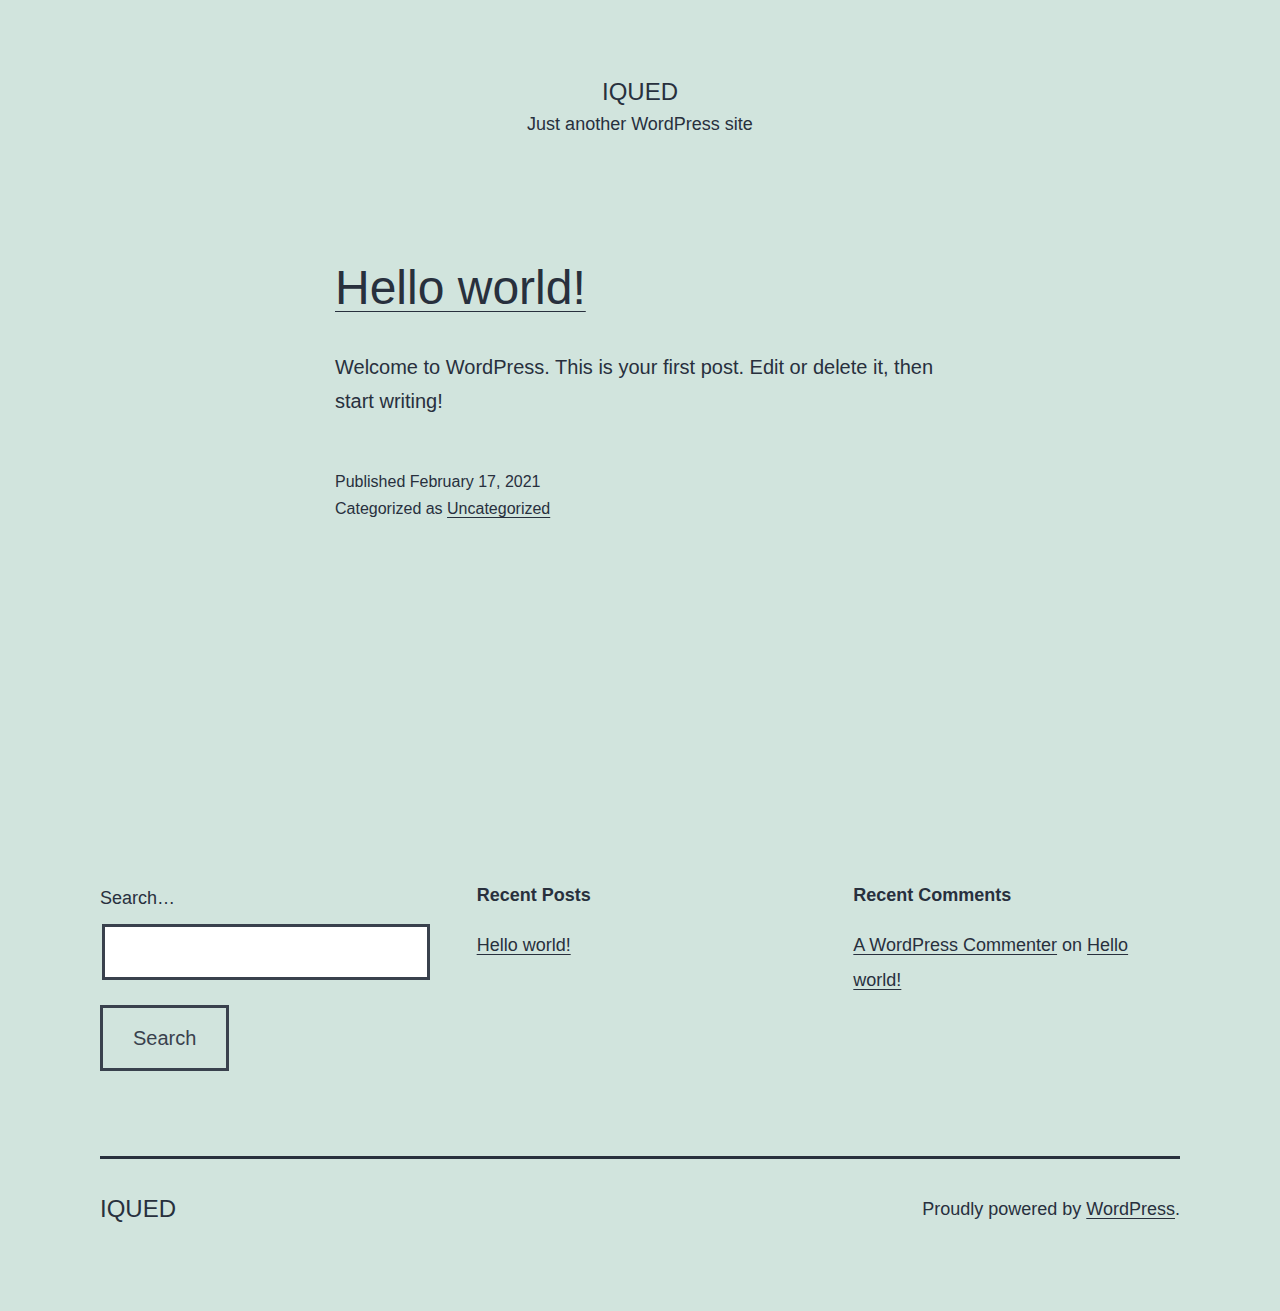
<file: index.html>
<!DOCTYPE html>
<html lang="en-US">
<head>
	<meta charset="UTF-8">
	<meta name="viewport" content="width=device-width, initial-scale=1">
	<title>IQUED &#8211; Just another WordPress site</title>
<link rel="dns-prefetch" href="//s.w.org">
<link rel="alternate" type="application/rss+xml" title="IQUED &raquo; Feed" href="http://iqead.github.io/iqead/feed/">
<link rel="alternate" type="application/rss+xml" title="IQUED &raquo; Comments Feed" href="http://iqead.github.io/iqead/comments/feed/">
		<script>
			window._wpemojiSettings = {"baseUrl":"https:\/\/s.w.org\/images\/core\/emoji\/13.0.1\/72x72\/","ext":".png","svgUrl":"https:\/\/s.w.org\/images\/core\/emoji\/13.0.1\/svg\/","svgExt":".svg","source":{"concatemoji":"http:\/\/iqead.github.io\/iqead\/wp-includes\/js\/wp-emoji-release.min.js?ver=5.6.1"}};
			!function(e,a,t){var n,r,o,i=a.createElement("canvas"),p=i.getContext&&i.getContext("2d");function s(e,t){var a=String.fromCharCode;p.clearRect(0,0,i.width,i.height),p.fillText(a.apply(this,e),0,0);e=i.toDataURL();return p.clearRect(0,0,i.width,i.height),p.fillText(a.apply(this,t),0,0),e===i.toDataURL()}function c(e){var t=a.createElement("script");t.src=e,t.defer=t.type="text/javascript",a.getElementsByTagName("head")[0].appendChild(t)}for(o=Array("flag","emoji"),t.supports={everything:!0,everythingExceptFlag:!0},r=0;r<o.length;r++)t.supports[o[r]]=function(e){if(!p||!p.fillText)return!1;switch(p.textBaseline="top",p.font="600 32px Arial",e){case"flag":return s([127987,65039,8205,9895,65039],[127987,65039,8203,9895,65039])?!1:!s([55356,56826,55356,56819],[55356,56826,8203,55356,56819])&&!s([55356,57332,56128,56423,56128,56418,56128,56421,56128,56430,56128,56423,56128,56447],[55356,57332,8203,56128,56423,8203,56128,56418,8203,56128,56421,8203,56128,56430,8203,56128,56423,8203,56128,56447]);case"emoji":return!s([55357,56424,8205,55356,57212],[55357,56424,8203,55356,57212])}return!1}(o[r]),t.supports.everything=t.supports.everything&&t.supports[o[r]],"flag"!==o[r]&&(t.supports.everythingExceptFlag=t.supports.everythingExceptFlag&&t.supports[o[r]]);t.supports.everythingExceptFlag=t.supports.everythingExceptFlag&&!t.supports.flag,t.DOMReady=!1,t.readyCallback=function(){t.DOMReady=!0},t.supports.everything||(n=function(){t.readyCallback()},a.addEventListener?(a.addEventListener("DOMContentLoaded",n,!1),e.addEventListener("load",n,!1)):(e.attachEvent("onload",n),a.attachEvent("onreadystatechange",function(){"complete"===a.readyState&&t.readyCallback()})),(n=t.source||{}).concatemoji?c(n.concatemoji):n.wpemoji&&n.twemoji&&(c(n.twemoji),c(n.wpemoji)))}(window,document,window._wpemojiSettings);
		</script>
		<style>img.wp-smiley,
img.emoji {
	display: inline !important;
	border: none !important;
	box-shadow: none !important;
	height: 1em !important;
	width: 1em !important;
	margin: 0 .07em !important;
	vertical-align: -0.1em !important;
	background: none !important;
	padding: 0 !important;
}</style>
	<link rel="stylesheet" id="wp-block-library-css" href="http://iqead.github.io/iqead/wp-includes/css/dist/block-library/style.min.css?ver=5.6.1" media="all">
<link rel="stylesheet" id="wp-block-library-theme-css" href="http://iqead.github.io/iqead/wp-includes/css/dist/block-library/theme.min.css?ver=5.6.1" media="all">
<link rel="stylesheet" id="twenty-twenty-one-style-css" href="http://iqead.github.io/iqead/wp-content/themes/twentytwentyone/style.css?ver=1.1" media="all">
<link rel="stylesheet" id="twenty-twenty-one-print-style-css" href="http://iqead.github.io/iqead/wp-content/themes/twentytwentyone/assets/css/print.css?ver=1.1" media="print">
<link rel="https://api.w.org/" href="http://iqead.github.io/iqead/wp-json/">
<link rel="EditURI" type="application/rsd+xml" title="RSD" href="http://iqead.github.io/iqead/xmlrpc.php?rsd">
<link rel="wlwmanifest" type="application/wlwmanifest+xml" href="http://iqead.github.io/iqead/wp-includes/wlwmanifest.xml"> 
<meta name="generator" content="WordPress 5.6.1">
<style>.recentcomments a{display:inline !important;padding:0 !important;margin:0 !important;}</style>
</head>

<body class="home blog wp-embed-responsive is-light-theme no-js hfeed">
<div id="page" class="site">
	<a class="skip-link screen-reader-text" href="#content">Skip to content</a>

	
<header id="masthead" class="site-header has-title-and-tagline" role="banner">

	

<div class="site-branding">

	
						<h1 class="site-title">IQUED</h1>
			
			<p class="site-description">
			Just another WordPress site		</p>
	</div>
<!-- .site-branding -->
	

</header><!-- #masthead -->

	<div id="content" class="site-content">
		<div id="primary" class="content-area">
			<main id="main" class="site-main" role="main">

<article id="post-1" class="post-1 post type-post status-publish format-standard hentry category-uncategorized entry">

	
<header class="entry-header">
	<h2 class="entry-title default-max-width"><a href="http://iqead.github.io/iqead/2021/02/17/hello-world/">Hello world!</a></h2></header><!-- .entry-header -->

	<div class="entry-content">
		<p>Welcome to WordPress. This is your first post. Edit or delete it, then start writing!</p>
	</div>
<!-- .entry-content -->

	<footer class="entry-footer default-max-width">
		<span class="posted-on">Published <time class="entry-date published updated" datetime="2021-02-17T05:18:46+00:00">February 17, 2021</time></span><div class="post-taxonomies"><span class="cat-links">Categorized as <a href="http://iqead.github.io/iqead/category/uncategorized/" rel="category tag">Uncategorized</a> </span></div>	</footer><!-- .entry-footer -->
</article><!-- #post-${ID} -->
			</main><!-- #main -->
		</div>
<!-- #primary -->
	</div>
<!-- #content -->

	
	<aside class="widget-area">
		<section id="search-2" class="widget widget_search"><form role="search" method="get" class="search-form" action="http://iqead.github.io/iqead/">
	<label for="search-form-1">Search&hellip;</label>
	<input type="search" id="search-form-1" class="search-field" value="" name="s">
	<input type="submit" class="search-submit" value="Search">
</form>
</section>
		<section id="recent-posts-2" class="widget widget_recent_entries">
		<h2 class="widget-title">Recent Posts</h2>
<nav role="navigation" aria-label="Recent Posts">
		<ul>
											<li>
					<a href="http://iqead.github.io/iqead/2021/02/17/hello-world/">Hello world!</a>
									</li>
					</ul>

		</nav></section><section id="recent-comments-2" class="widget widget_recent_comments"><h2 class="widget-title">Recent Comments</h2>
<nav role="navigation" aria-label="Recent Comments"><ul id="recentcomments"><li class="recentcomments">
<span class="comment-author-link"><a href="https://wordpress.org/" rel="external nofollow ugc" class="url">A WordPress Commenter</a></span> on <a href="http://iqead.github.io/iqead/2021/02/17/hello-world/#comment-1">Hello world!</a>
</li></ul></nav></section>	</aside><!-- .widget-area -->


	<footer id="colophon" class="site-footer" role="contentinfo">

				<div class="site-info">
			<div class="site-name">
																						IQUED																		</div>
<!-- .site-name -->
			<div class="powered-by">
				Proudly powered by <a href="https://wordpress.org/">WordPress</a>.			</div>
<!-- .powered-by -->

		</div>
<!-- .site-info -->
	</footer><!-- #colophon -->

</div>
<!-- #page -->

<script>document.body.classList.remove("no-js");</script>	<script>
	if ( -1 !== navigator.userAgent.indexOf( 'MSIE' ) || -1 !== navigator.appVersion.indexOf( 'Trident/' ) ) {
		document.body.classList.add( 'is-IE' );
	}
	</script>
	<script id="twenty-twenty-one-ie11-polyfills-js-after">
( Element.prototype.matches && Element.prototype.closest && window.NodeList && NodeList.prototype.forEach ) || document.write( '<script src="http://iqead.github.io/iqead/wp-content/themes/twentytwentyone/assets/js/polyfills.js?ver=1.1"><\/scr' + 'ipt>' );
</script>
<script src="http://iqead.github.io/iqead/wp-content/themes/twentytwentyone/assets/js/responsive-embeds.js?ver=1.1" id="twenty-twenty-one-responsive-embeds-script-js"></script>
<script src="http://iqead.github.io/iqead/wp-includes/js/wp-embed.min.js?ver=5.6.1" id="wp-embed-js"></script>
	<script>
	/(trident|msie)/i.test(navigator.userAgent)&&document.getElementById&&window.addEventListener&&window.addEventListener("hashchange",(function(){var t,e=location.hash.substring(1);/^[A-z0-9_-]+$/.test(e)&&(t=document.getElementById(e))&&(/^(?:a|select|input|button|textarea)$/i.test(t.tagName)||(t.tabIndex=-1),t.focus())}),!1);
	</script>
	
</body>
</html>
</file>
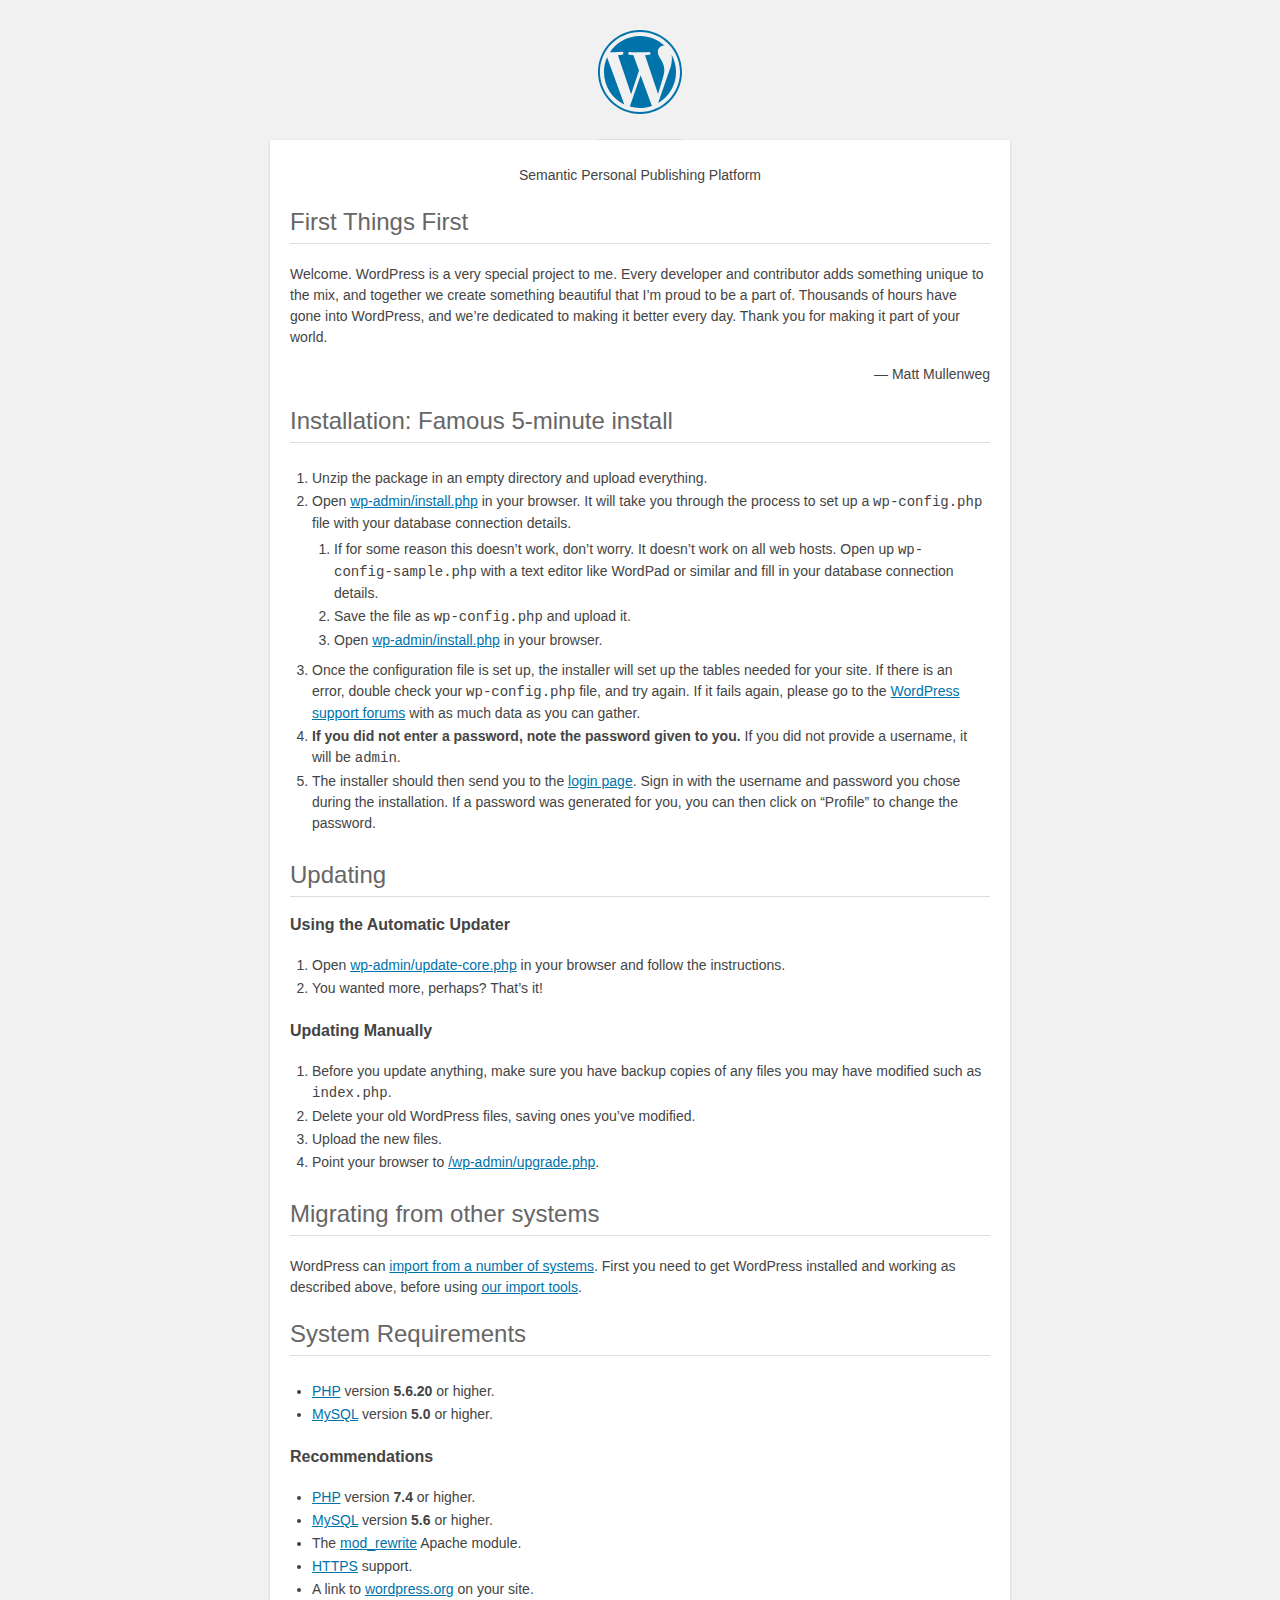
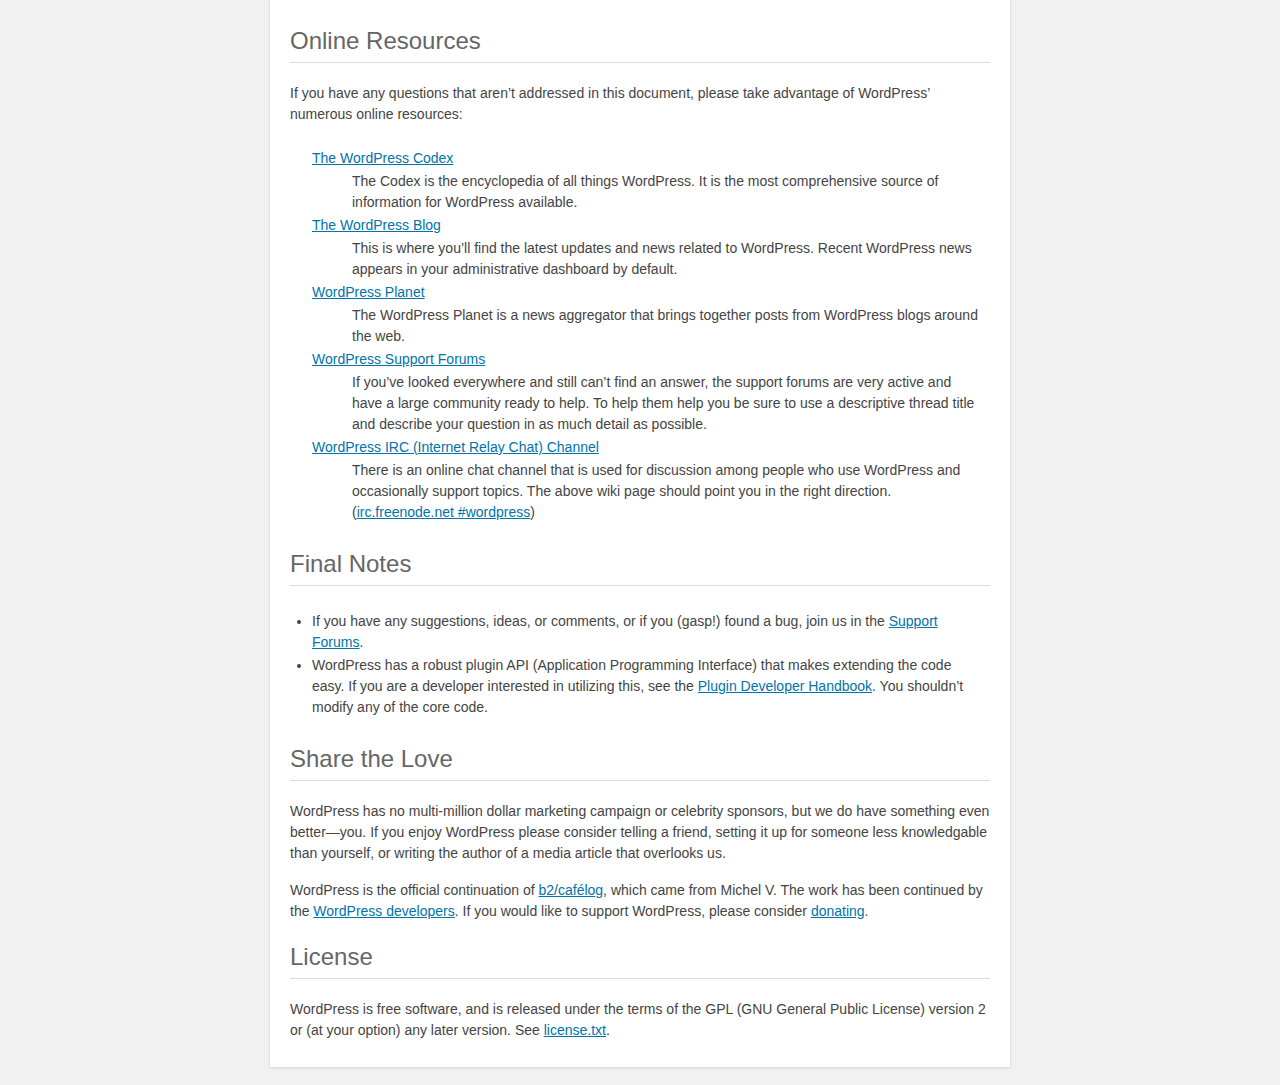
<file: readme.html>
<!DOCTYPE html>
<html lang="en">
<head>
	<meta name="viewport" content="width=device-width" />
	<meta http-equiv="Content-Type" content="text/html; charset=utf-8" />
	<title>WordPress &#8250; ReadMe</title>
	<link rel="stylesheet" href="wp-admin/css/install.css?ver=20100228" type="text/css" />
</head>
<body>
<h1 id="logo">
	<a href="https://wordpress.org/"><img alt="WordPress" src="wp-admin/images/wordpress-logo.png" /></a>
</h1>
<p style="text-align: center">Semantic Personal Publishing Platform</p>

<h2>First Things First</h2>
<p>Welcome. WordPress is a very special project to me. Every developer and contributor adds something unique to the mix, and together we create something beautiful that I&#8217;m proud to be a part of. Thousands of hours have gone into WordPress, and we&#8217;re dedicated to making it better every day. Thank you for making it part of your world.</p>
<p style="text-align: right">&#8212; Matt Mullenweg</p>

<h2>Installation: Famous 5-minute install</h2>
<ol>
	<li>Unzip the package in an empty directory and upload everything.</li>
	<li>Open <span class="file"><a href="wp-admin/install.php">wp-admin/install.php</a></span> in your browser. It will take you through the process to set up a <code>wp-config.php</code> file with your database connection details.
		<ol>
			<li>If for some reason this doesn&#8217;t work, don&#8217;t worry. It doesn&#8217;t work on all web hosts. Open up <code>wp-config-sample.php</code> with a text editor like WordPad or similar and fill in your database connection details.</li>
			<li>Save the file as <code>wp-config.php</code> and upload it.</li>
			<li>Open <span class="file"><a href="wp-admin/install.php">wp-admin/install.php</a></span> in your browser.</li>
		</ol>
	</li>
	<li>Once the configuration file is set up, the installer will set up the tables needed for your site. If there is an error, double check your <code>wp-config.php</code> file, and try again. If it fails again, please go to the <a href="https://wordpress.org/support/forums/">WordPress support forums</a> with as much data as you can gather.</li>
	<li><strong>If you did not enter a password, note the password given to you.</strong> If you did not provide a username, it will be <code>admin</code>.</li>
	<li>The installer should then send you to the <a href="wp-login.php">login page</a>. Sign in with the username and password you chose during the installation. If a password was generated for you, you can then click on &#8220;Profile&#8221; to change the password.</li>
</ol>

<h2>Updating</h2>
<h3>Using the Automatic Updater</h3>
<ol>
	<li>Open <span class="file"><a href="wp-admin/update-core.php">wp-admin/update-core.php</a></span> in your browser and follow the instructions.</li>
	<li>You wanted more, perhaps? That&#8217;s it!</li>
</ol>

<h3>Updating Manually</h3>
<ol>
	<li>Before you update anything, make sure you have backup copies of any files you may have modified such as <code>index.php</code>.</li>
	<li>Delete your old WordPress files, saving ones you&#8217;ve modified.</li>
	<li>Upload the new files.</li>
	<li>Point your browser to <span class="file"><a href="wp-admin/upgrade.php">/wp-admin/upgrade.php</a>.</span></li>
</ol>

<h2>Migrating from other systems</h2>
<p>WordPress can <a href="https://wordpress.org/support/article/importing-content/">import from a number of systems</a>. First you need to get WordPress installed and working as described above, before using <a href="wp-admin/import.php">our import tools</a>.</p>

<h2>System Requirements</h2>
<ul>
	<li><a href="https://secure.php.net/">PHP</a> version <strong>5.6.20</strong> or higher.</li>
	<li><a href="https://www.mysql.com/">MySQL</a> version <strong>5.0</strong> or higher.</li>
</ul>

<h3>Recommendations</h3>
<ul>
	<li><a href="https://secure.php.net/">PHP</a> version <strong>7.4</strong> or higher.</li>
	<li><a href="https://www.mysql.com/">MySQL</a> version <strong>5.6</strong> or higher.</li>
	<li>The <a href="https://httpd.apache.org/docs/2.2/mod/mod_rewrite.html">mod_rewrite</a> Apache module.</li>
	<li><a href="https://wordpress.org/news/2016/12/moving-toward-ssl/">HTTPS</a> support.</li>
	<li>A link to <a href="https://wordpress.org/">wordpress.org</a> on your site.</li>
</ul>

<h2>Online Resources</h2>
<p>If you have any questions that aren&#8217;t addressed in this document, please take advantage of WordPress&#8217; numerous online resources:</p>
<dl>
	<dt><a href="https://codex.wordpress.org/">The WordPress Codex</a></dt>
		<dd>The Codex is the encyclopedia of all things WordPress. It is the most comprehensive source of information for WordPress available.</dd>
	<dt><a href="https://wordpress.org/news/">The WordPress Blog</a></dt>
		<dd>This is where you&#8217;ll find the latest updates and news related to WordPress. Recent WordPress news appears in your administrative dashboard by default.</dd>
	<dt><a href="https://planet.wordpress.org/">WordPress Planet</a></dt>
		<dd>The WordPress Planet is a news aggregator that brings together posts from WordPress blogs around the web.</dd>
	<dt><a href="https://wordpress.org/support/forums/">WordPress Support Forums</a></dt>
		<dd>If you&#8217;ve looked everywhere and still can&#8217;t find an answer, the support forums are very active and have a large community ready to help. To help them help you be sure to use a descriptive thread title and describe your question in as much detail as possible.</dd>
	<dt><a href="https://codex.wordpress.org/IRC">WordPress <abbr>IRC</abbr> (Internet Relay Chat) Channel</a></dt>
		<dd>There is an online chat channel that is used for discussion among people who use WordPress and occasionally support topics. The above wiki page should point you in the right direction. (<a href="irc://irc.freenode.net/wordpress">irc.freenode.net #wordpress</a>)</dd>
</dl>

<h2>Final Notes</h2>
<ul>
	<li>If you have any suggestions, ideas, or comments, or if you (gasp!) found a bug, join us in the <a href="https://wordpress.org/support/forums/">Support Forums</a>.</li>
	<li>WordPress has a robust plugin <abbr>API</abbr> (Application Programming Interface) that makes extending the code easy. If you are a developer interested in utilizing this, see the <a href="https://developer.wordpress.org/plugins/">Plugin Developer Handbook</a>. You shouldn&#8217;t modify any of the core code.</li>
</ul>

<h2>Share the Love</h2>
<p>WordPress has no multi-million dollar marketing campaign or celebrity sponsors, but we do have something even better&#8212;you. If you enjoy WordPress please consider telling a friend, setting it up for someone less knowledgable than yourself, or writing the author of a media article that overlooks us.</p>

<p>WordPress is the official continuation of <a href="http://cafelog.com/">b2/caf&#233;log</a>, which came from Michel V. The work has been continued by the <a href="https://wordpress.org/about/">WordPress developers</a>. If you would like to support WordPress, please consider <a href="https://wordpress.org/donate/">donating</a>.</p>

<h2>License</h2>
<p>WordPress is free software, and is released under the terms of the <abbr>GPL</abbr> (GNU General Public License) version 2 or (at your option) any later version. See <a href="license.txt">license.txt</a>.</p>

</body>
</html>
</file>
<file: wp-admin/css/install.css>
html {
	background: #f1f1f1;
	margin: 0 20px;
}

body {
	background: #fff;
	color: #444;
	font-family: -apple-system, BlinkMacSystemFont, "Segoe UI", Roboto, Oxygen-Sans, Ubuntu, Cantarell, "Helvetica Neue", sans-serif;
	margin: 140px auto 25px;
	padding: 20px 20px 10px 20px;
	max-width: 700px;
	-webkit-font-smoothing: subpixel-antialiased;
	box-shadow: 0 1px 3px rgba(0, 0, 0, 0.13);
}

a {
	color: #0073aa;
}

a:hover,
a:active {
	color: #006799;
}

a:focus {
	color: #124964;
	box-shadow:
		0 0 0 1px #5b9dd9,
		0 0 2px 1px rgba(30, 140, 190, 0.8);
}

h1, h2 {
	border-bottom: 1px solid #ddd;
	clear: both;
	color: #666;
	font-size: 24px;
	padding: 0;
	padding-bottom: 7px;
	font-weight: 400;
}

h3 {
	font-size: 16px;
}

p, li, dd, dt {
	padding-bottom: 2px;
	font-size: 14px;
	line-height: 1.5;
}

code, .code {
	font-family: Consolas, Monaco, monospace;
}

ul, ol, dl {
	padding: 5px 5px 5px 22px;
}

a img {
	border: 0
}
abbr {
	border: 0;
	font-variant: normal;
}

fieldset {
	border: 0;
	padding: 0;
	margin: 0;
}

label {
	cursor: pointer;
}

#logo {
	margin: -130px auto 25px;
	padding: 0 0 25px 0;
	width: 84px;
	height: 84px;
	overflow: hidden;
	background-image: url(../images/w-logo-blue.png?ver=20131202);
	background-image: none, url(../images/wordpress-logo.svg?ver=20131107);
	background-size: 84px;
	background-position: center top;
	background-repeat: no-repeat;
	color: #444; /* same as login.css */
	font-size: 20px;
	font-weight: 400;
	line-height: 1.3em;
	text-decoration: none;
	text-align: center;
	text-indent: -9999px;
	outline: none;
}

.step {
	margin: 20px 0 15px;
}
.step, th {
	text-align: left;
	padding: 0;
}
.language-chooser.wp-core-ui .step .button.button-large {
	font-size: 14px;
}
textarea {
	border: 1px solid #ddd;
	font-family: -apple-system, BlinkMacSystemFont, "Segoe UI", Roboto, Oxygen-Sans, Ubuntu, Cantarell, "Helvetica Neue", sans-serif;
	width: 100%;
	box-sizing: border-box;
}

.form-table {
	border-collapse: collapse;
	margin-top: 1em;
	width: 100%;
}

.form-table td {
	margin-bottom: 9px;
	padding: 10px 20px 10px 0;
	font-size: 14px;
	vertical-align: top
}

.form-table th {
	font-size: 14px;
	text-align: left;
	padding: 10px 20px 10px 0;
	width: 140px;
	vertical-align: top;
}

.form-table code {
	line-height: 1.28571428;
	font-size: 14px;
}

.form-table p {
	margin: 4px 0 0 0;
	font-size: 11px;
}

.form-table input {
	line-height: 1.33333333;
	font-size: 15px;
	padding: 3px 5px;
	border: 1px solid #ddd;
	box-shadow: inset 0 1px 2px rgba(0, 0, 0, 0.07);
}

input,
submit {
	font-family: -apple-system, BlinkMacSystemFont, "Segoe UI", Roboto, Oxygen-Sans, Ubuntu, Cantarell, "Helvetica Neue", sans-serif;
}

.form-table input[type=text],
.form-table input[type=email],
.form-table input[type=url],
.form-table input[type=password],
#pass-strength-result {
	width: 218px;
}

.form-table th p {
	font-weight: 400;
}

.form-table.install-success th,
.form-table.install-success td {
	vertical-align: middle;
	padding: 16px 20px 16px 0;
}

.form-table.install-success td p {
	margin: 0;
	font-size: 14px;
}

.form-table.install-success td code {
	margin: 0;
	font-size: 18px;
}

#error-page {
	margin-top: 50px;
}

#error-page p {
	font-size: 14px;
	line-height: 1.28571428;
	margin: 25px 0 20px;
}

#error-page code, .code {
	font-family: Consolas, Monaco, monospace;
}

.message {
	border-left: 4px solid #dc3232;
	padding: .7em .6em;
	background-color: #fbeaea;
}

/* rtl:ignore */
#dbname,
#uname,
#pwd,
#dbhost,
#prefix,
#user_login,
#admin_email,
#pass1,
#pass2 {
	direction: ltr;
}


/* localization */
body.rtl,
.rtl textarea,
.rtl input,
.rtl submit {
	font-family: Tahoma, sans-serif;
}

:lang(he-il) body.rtl,
:lang(he-il) .rtl textarea,
:lang(he-il) .rtl input,
:lang(he-il) .rtl submit {
	font-family: Arial, sans-serif;
}

@media only screen and (max-width: 799px) {
	body {
		margin-top: 115px;
	}
	#logo a {
		margin: -125px auto 30px;
	}
}

@media screen and (max-width: 782px) {

	.form-table {
		margin-top: 0;
	}

	.form-table th,
	.form-table td {
		display: block;
		width: auto;
		vertical-align: middle;
	}

	.form-table th {
		padding: 20px 0 0;
	}

	.form-table td {
		padding: 5px 0;
		border: 0;
		margin: 0;
	}

	textarea,
	input {
		font-size: 16px;
	}

	.form-table td input[type="text"],
	.form-table td input[type="email"],
	.form-table td input[type="url"],
	.form-table td input[type="password"],
	.form-table td select,
	.form-table td textarea,
	.form-table span.description {
		width: 100%;
		font-size: 16px;
		line-height: 1.5;
		padding: 7px 10px;
		display: block;
		max-width: none;
		box-sizing: border-box;
	}

	.wp-pwd #pass1 {
		padding-right: 50px;
	}

	.wp-pwd .button.wp-hide-pw {
		right: 0;
	}

	#pass-strength-result {
		width: 100%;
	}
}

body.language-chooser {
	max-width: 300px;
}

.language-chooser select {
	padding: 8px;
	width: 100%;
	display: block;
	border: 1px solid #ddd;
	background: #fff;
	color: #32373c;
	font-size: 16px;
	font-family: Arial, sans-serif;
	font-weight: 400;
}

.language-chooser select:focus {
	color: #32373c;
}

.language-chooser select option:hover,
.language-chooser select option:focus {
	color: #016087;
}

.language-chooser p {
	text-align: right;
}

.screen-reader-input,
.screen-reader-text {
	border: 0;
	clip: rect(1px, 1px, 1px, 1px);
	-webkit-clip-path: inset(50%);
	clip-path: inset(50%);
	height: 1px;
	margin: -1px;
	overflow: hidden;
	padding: 0;
	position: absolute;
	width: 1px;
	word-wrap: normal !important;
}

.spinner {
	background: url(../images/spinner.gif) no-repeat;
	background-size: 20px 20px;
	visibility: hidden;
	opacity: 0.7;
	filter: alpha(opacity=70);
	width: 20px;
	height: 20px;
	margin: 2px 5px 0;
}

.step .spinner {
	display: inline-block;
	vertical-align: middle;
	margin-right: 15px;
}

.button.hide-if-no-js,
.hide-if-no-js {
	display: none;
}

/**
 * HiDPI Displays
 */
@media print,
  (-webkit-min-device-pixel-ratio: 1.25),
  (min-resolution: 120dpi) {

	.spinner {
		background-image: url(../images/spinner-2x.gif);
	}

}
</file>
